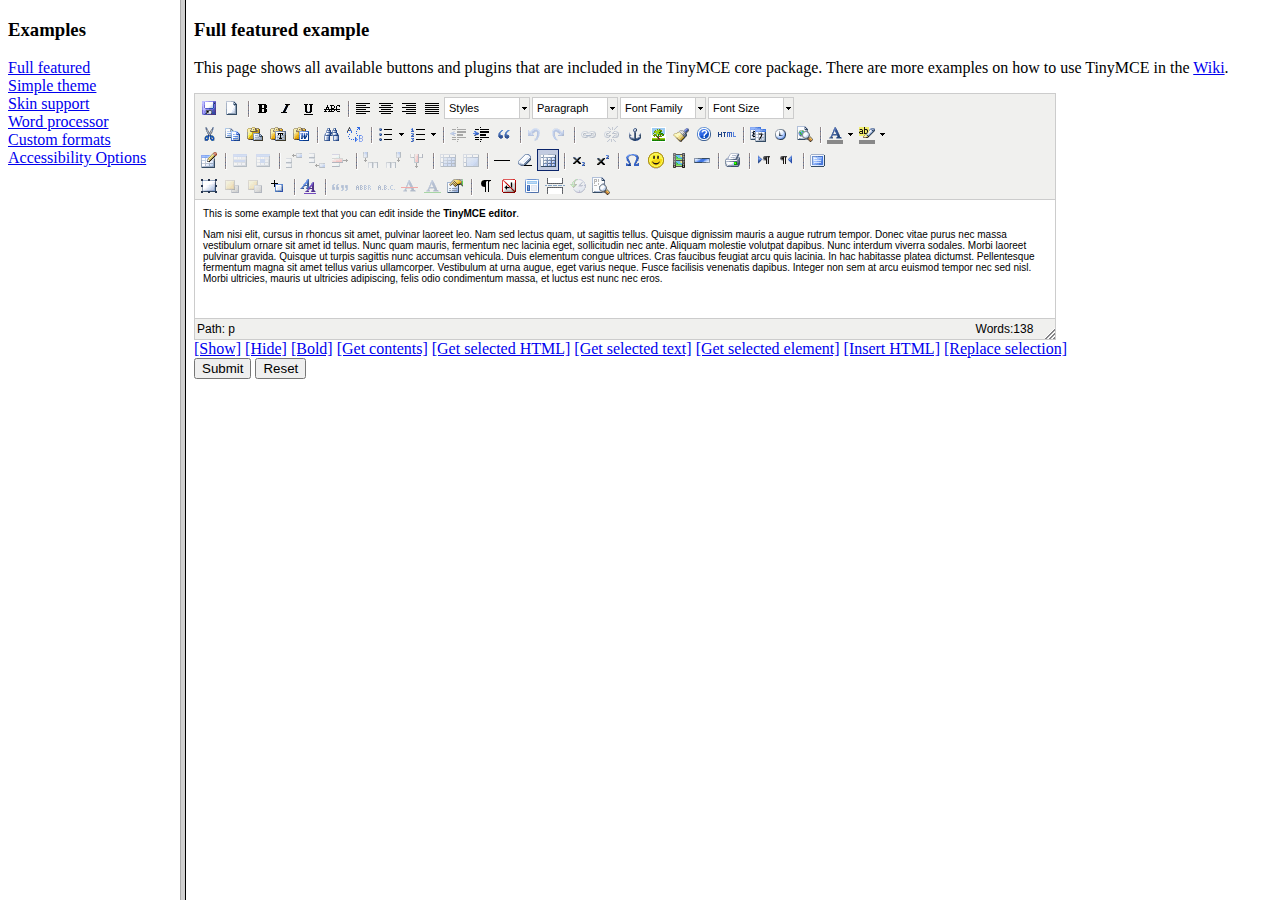
<file: staticstorage/grappelli/tinymce/examples/index.html>
<!DOCTYPE HTML PUBLIC "-//W3C//DTD HTML 4.01 Frameset//EN" "http://www.w3.org/TR/html4/frameset.dtd">
<html>
<head>
	<title>TinyMCE examples</title>
</head>
<frameset cols="180,80%">
	<frame src="menu.html" name="menu" />
	<frame src="full.html" name="main" />
</frameset>
</html>
</file>
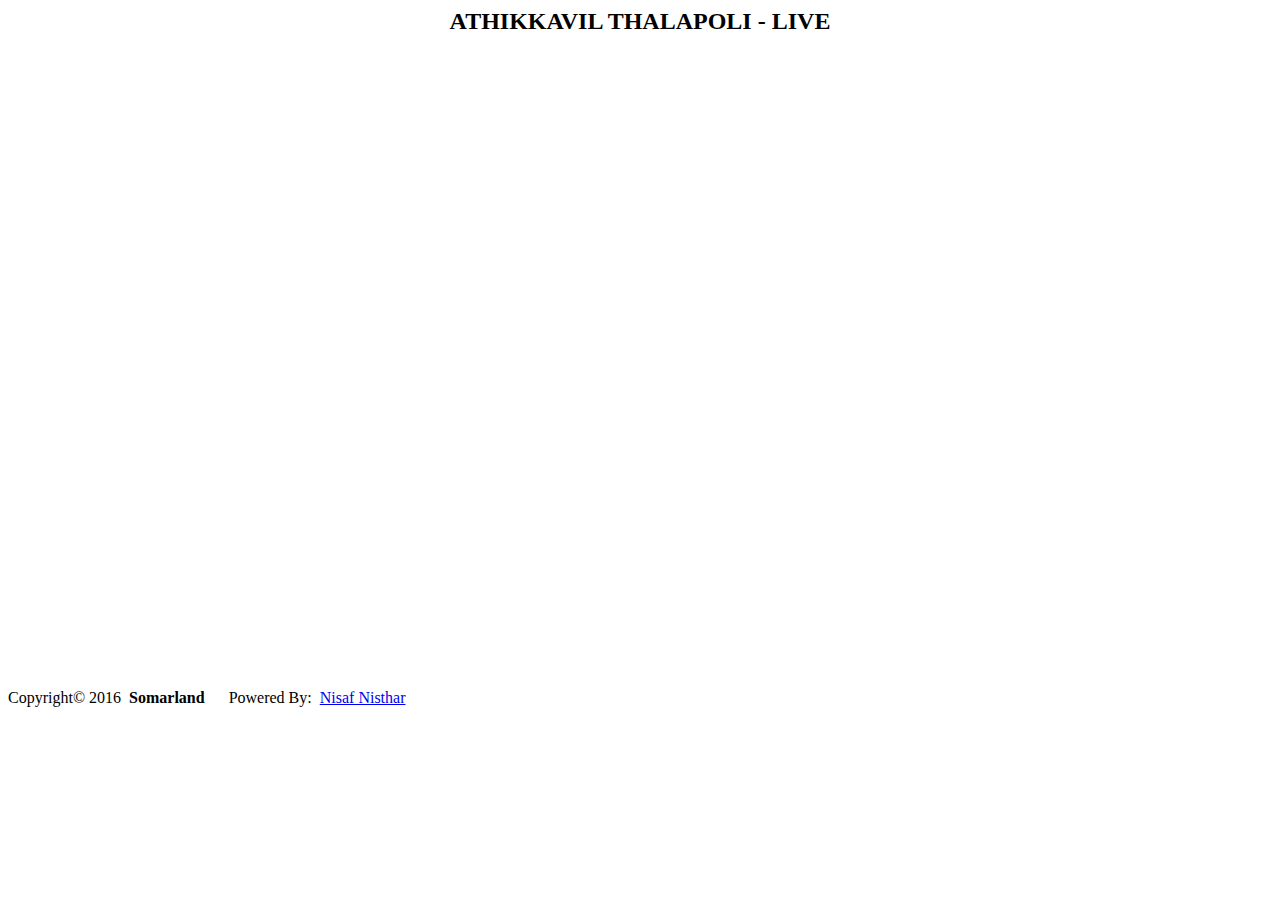
<file: templates/live.html>
<html xmlns="http://www.w3.org/1999/xhtml" xml:lang="en" lang="en">
<head>


<title>Zaifworld</title></head>

<body>
  <div id="content-wrap">
<center><h2><b> ATHIKKAVIL THALAPOLI</b> - LIVE</h2></center>
		<div id="main">
<center>
<iframe src="https://embed.bambuser.com/channel/nisafnisthar" width="800" height="600" frameborder="0">Your browser does not support iframes.</iframe>
</center>


    </div>
  </div>
  <br />

  <div id="footer">

    <p>
        Copyright&copy; 2016 <strong>&nbsp;Somarland</strong>

            &nbsp;&nbsp;&nbsp;&nbsp;
            Powered By:&nbsp;

        <a href="www.facebook.com/nisaf.nisthar" >Nisaf Nisthar</a>

            &nbsp;&nbsp;&nbsp;&nbsp;



        </p>

  <!-- footer ends -->
  </div>

<!-- wrap ends here -->
</div>

</body>
</html>
</file>
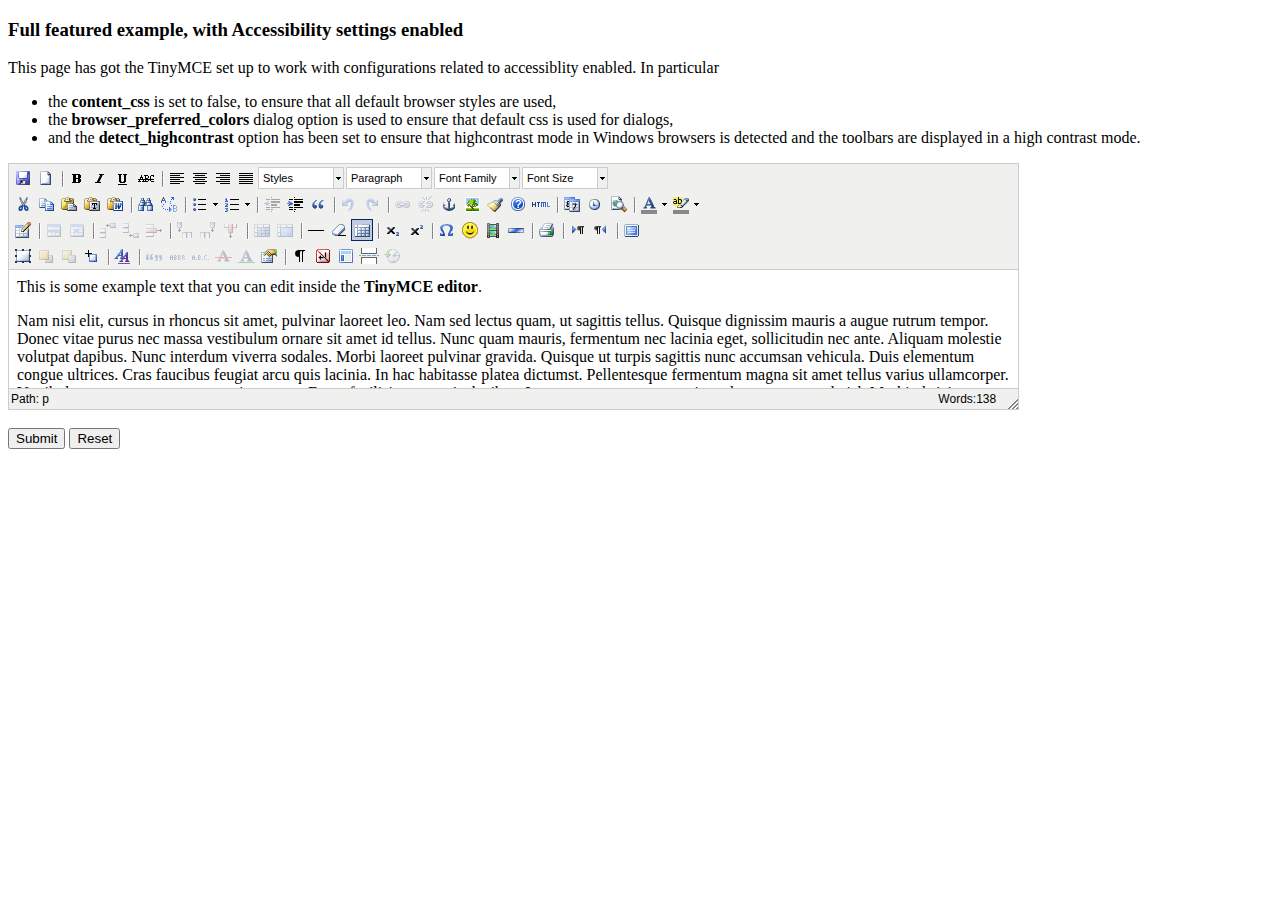
<file: staticstorage/grappelli/tinymce/examples/accessibility.html>
<!DOCTYPE html PUBLIC "-//W3C//DTD XHTML 1.0 Strict//EN" "http://www.w3.org/TR/xhtml1/DTD/xhtml1-strict.dtd">
<html xmlns="http://www.w3.org/1999/xhtml">
<head>
<title>Full featured example</title>

<!-- TinyMCE -->
<script type="text/javascript" src="../jscripts/tiny_mce/tiny_mce.js"></script>
<script type="text/javascript">
	tinyMCE.init({
		// General options
		mode : "textareas",
		theme : "advanced",
		plugins : "pagebreak,style,layer,table,save,advhr,advimage,advlink,emotions,iespell,insertdatetime,preview,media,searchreplace,print,contextmenu,paste,directionality,fullscreen,noneditable,visualchars,nonbreaking,xhtmlxtras,template,wordcount,advlist,autosave",

		// Theme options
		theme_advanced_buttons1 : "save,newdocument,|,bold,italic,underline,strikethrough,|,justifyleft,justifycenter,justifyright,justifyfull,styleselect,formatselect,fontselect,fontsizeselect",
		theme_advanced_buttons2 : "cut,copy,paste,pastetext,pasteword,|,search,replace,|,bullist,numlist,|,outdent,indent,blockquote,|,undo,redo,|,link,unlink,anchor,image,cleanup,help,code,|,insertdate,inserttime,preview,|,forecolor,backcolor",
		theme_advanced_buttons3 : "tablecontrols,|,hr,removeformat,visualaid,|,sub,sup,|,charmap,emotions,iespell,media,advhr,|,print,|,ltr,rtl,|,fullscreen",
		theme_advanced_buttons4 : "insertlayer,moveforward,movebackward,absolute,|,styleprops,|,cite,abbr,acronym,del,ins,attribs,|,visualchars,nonbreaking,template,pagebreak,restoredraft",
		theme_advanced_toolbar_location : "top",
		theme_advanced_toolbar_align : "left",
		theme_advanced_statusbar_location : "bottom",
		theme_advanced_resizing : true,

		// Example content CSS (should be your site CSS)
		// using false to ensure that the default browser settings are used for best Accessibility
		// ACCESSIBILITY SETTINGS
		content_css : false,
		// Use browser preferred colors for dialogs.
		browser_preferred_colors : true,
		detect_highcontrast : true,

		// Drop lists for link/image/media/template dialogs
		template_external_list_url : "lists/template_list.js",
		external_link_list_url : "lists/link_list.js",
		external_image_list_url : "lists/image_list.js",
		media_external_list_url : "lists/media_list.js",

		// Style formats
		style_formats : [
			{title : 'Bold text', inline : 'b'},
			{title : 'Red text', inline : 'span', styles : {color : '#ff0000'}},
			{title : 'Red header', block : 'h1', styles : {color : '#ff0000'}},
			{title : 'Example 1', inline : 'span', classes : 'example1'},
			{title : 'Example 2', inline : 'span', classes : 'example2'},
			{title : 'Table styles'},
			{title : 'Table row 1', selector : 'tr', classes : 'tablerow1'}
		],

		// Replace values for the template plugin
		template_replace_values : {
			username : "Some User",
			staffid : "991234"
		}
	});
</script>
<!-- /TinyMCE -->

</head>
<body>

<form method="post" action="http://tinymce.moxiecode.com/dump.php?example=true">
	<div>
		<h3>Full featured example, with Accessibility settings enabled</h3>

		<p>
			This page has got the TinyMCE set up to work with configurations related to accessiblity enabled.
			In particular
			<ul>
			<li>the <strong>content_css</strong> is set to false, to ensure that all default browser styles are used, </li>
			<li>the <strong>browser_preferred_colors</strong> dialog option is used to ensure that default css is used for dialogs, </li>
			<li>and the <strong>detect_highcontrast</strong> option has been set to ensure that highcontrast mode in Windows browsers
			is detected and the toolbars are displayed in a high contrast mode.</li>
			</ul>
		</p>

		<!-- Gets replaced with TinyMCE, remember HTML in a textarea should be encoded -->
		<div>
			<textarea id="elm1" name="elm1" rows="15" cols="80" style="width: 80%">
				&lt;p&gt;
					This is some example text that you can edit inside the &lt;strong&gt;TinyMCE editor&lt;/strong&gt;.
				&lt;/p&gt;
				&lt;p&gt;
				Nam nisi elit, cursus in rhoncus sit amet, pulvinar laoreet leo. Nam sed lectus quam, ut sagittis tellus. Quisque dignissim mauris a augue rutrum tempor. Donec vitae purus nec massa vestibulum ornare sit amet id tellus. Nunc quam mauris, fermentum nec lacinia eget, sollicitudin nec ante. Aliquam molestie volutpat dapibus. Nunc interdum viverra sodales. Morbi laoreet pulvinar gravida. Quisque ut turpis sagittis nunc accumsan vehicula. Duis elementum congue ultrices. Cras faucibus feugiat arcu quis lacinia. In hac habitasse platea dictumst. Pellentesque fermentum magna sit amet tellus varius ullamcorper. Vestibulum at urna augue, eget varius neque. Fusce facilisis venenatis dapibus. Integer non sem at arcu euismod tempor nec sed nisl. Morbi ultricies, mauris ut ultricies adipiscing, felis odio condimentum massa, et luctus est nunc nec eros.
				&lt;/p&gt;
			</textarea>
		</div>

		<br />
		<input type="submit" name="save" value="Submit" />
		<input type="reset" name="reset" value="Reset" />
	</div>
</form>

<script type="text/javascript">
if (document.location.protocol == 'file:') {
	alert("The examples might not work properly on the local file system due to security settings in your browser. Please use a real webserver.");
}
</script>
</body>
</html>
</file>
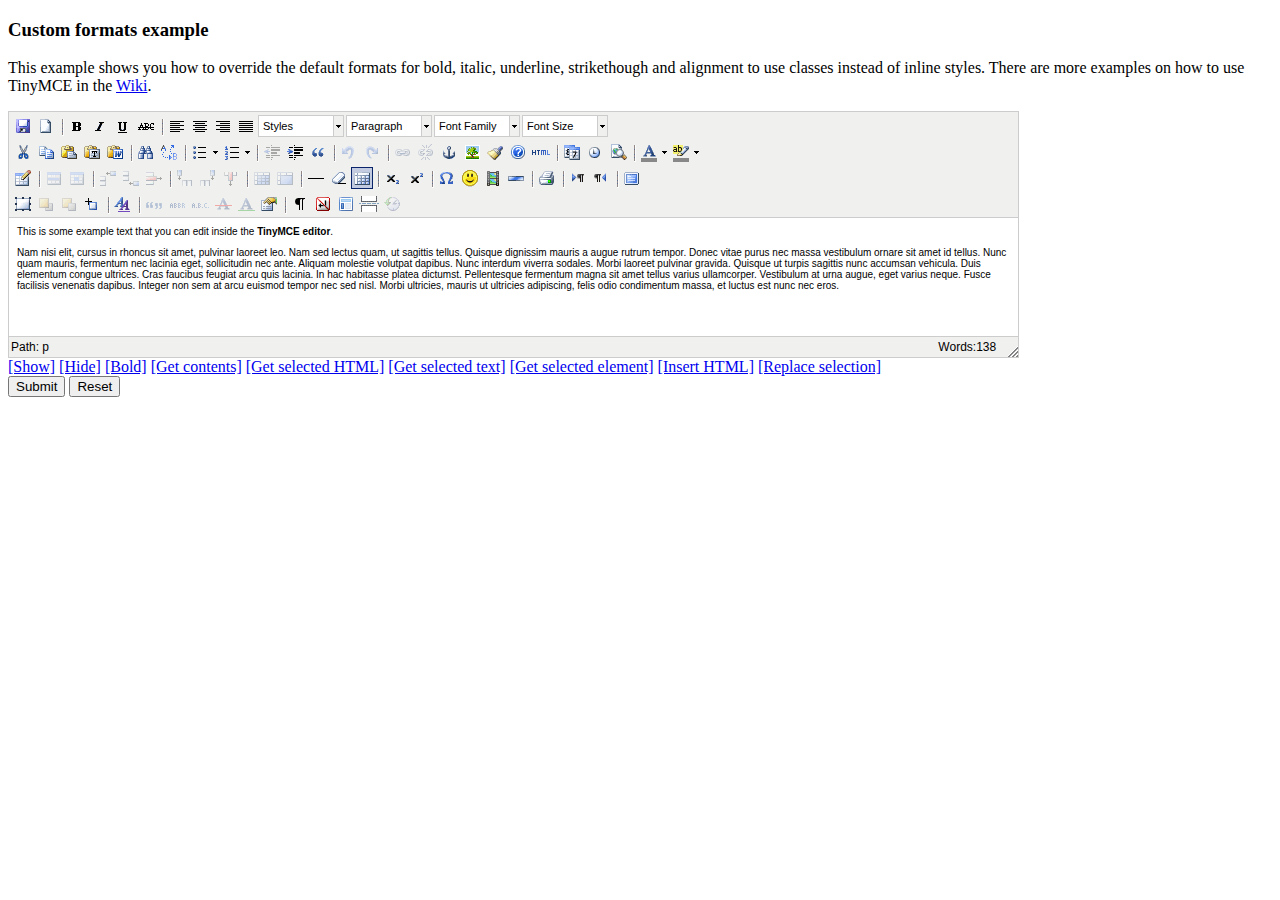
<file: staticstorage/grappelli/tinymce/examples/custom_formats.html>
<!DOCTYPE html PUBLIC "-//W3C//DTD XHTML 1.0 Strict//EN" "http://www.w3.org/TR/xhtml1/DTD/xhtml1-strict.dtd">
<html xmlns="http://www.w3.org/1999/xhtml">
<head>
<title>Custom formats example</title>

<!-- TinyMCE -->
<script type="text/javascript" src="../jscripts/tiny_mce/tiny_mce.js"></script>
<script type="text/javascript">
	tinyMCE.init({
		// General options
		mode : "textareas",
		theme : "advanced",
		plugins : "autolink,lists,pagebreak,style,layer,table,save,advhr,advimage,advlink,emotions,iespell,inlinepopups,insertdatetime,preview,media,searchreplace,print,contextmenu,paste,directionality,fullscreen,noneditable,visualchars,nonbreaking,xhtmlxtras,template,wordcount,advlist,autosave",

		// Theme options
		theme_advanced_buttons1 : "save,newdocument,|,bold,italic,underline,strikethrough,|,justifyleft,justifycenter,justifyright,justifyfull,styleselect,formatselect,fontselect,fontsizeselect",
		theme_advanced_buttons2 : "cut,copy,paste,pastetext,pasteword,|,search,replace,|,bullist,numlist,|,outdent,indent,blockquote,|,undo,redo,|,link,unlink,anchor,image,cleanup,help,code,|,insertdate,inserttime,preview,|,forecolor,backcolor",
		theme_advanced_buttons3 : "tablecontrols,|,hr,removeformat,visualaid,|,sub,sup,|,charmap,emotions,iespell,media,advhr,|,print,|,ltr,rtl,|,fullscreen",
		theme_advanced_buttons4 : "insertlayer,moveforward,movebackward,absolute,|,styleprops,|,cite,abbr,acronym,del,ins,attribs,|,visualchars,nonbreaking,template,pagebreak,restoredraft",
		theme_advanced_toolbar_location : "top",
		theme_advanced_toolbar_align : "left",
		theme_advanced_statusbar_location : "bottom",
		theme_advanced_resizing : true,

		// Example content CSS (should be your site CSS)
		content_css : "css/content.css",

		// Drop lists for link/image/media/template dialogs
		template_external_list_url : "lists/template_list.js",
		external_link_list_url : "lists/link_list.js",
		external_image_list_url : "lists/image_list.js",
		media_external_list_url : "lists/media_list.js",

		// Style formats
		style_formats : [
			{title : 'Bold text', inline : 'b'},
			{title : 'Red text', inline : 'span', styles : {color : '#ff0000'}},
			{title : 'Red header', block : 'h1', styles : {color : '#ff0000'}},
			{title : 'Example 1', inline : 'span', classes : 'example1'},
			{title : 'Example 2', inline : 'span', classes : 'example2'},
			{title : 'Table styles'},
			{title : 'Table row 1', selector : 'tr', classes : 'tablerow1'}
		],

		formats : {
			alignleft : {selector : 'p,h1,h2,h3,h4,h5,h6,td,th,div,ul,ol,li,table,img', classes : 'left'},
			aligncenter : {selector : 'p,h1,h2,h3,h4,h5,h6,td,th,div,ul,ol,li,table,img', classes : 'center'},
			alignright : {selector : 'p,h1,h2,h3,h4,h5,h6,td,th,div,ul,ol,li,table,img', classes : 'right'},
			alignfull : {selector : 'p,h1,h2,h3,h4,h5,h6,td,th,div,ul,ol,li,table,img', classes : 'full'},
			bold : {inline : 'span', 'classes' : 'bold'},
			italic : {inline : 'span', 'classes' : 'italic'},
			underline : {inline : 'span', 'classes' : 'underline', exact : true},
			strikethrough : {inline : 'del'}
		},

		// Replace values for the template plugin
		template_replace_values : {
			username : "Some User",
			staffid : "991234"
		}
	});
</script>
<!-- /TinyMCE -->

</head>
<body>

<form method="post" action="http://tinymce.moxiecode.com/dump.php?example=true">
	<div>
		<h3>Custom formats example</h3>

		<p>
			This example shows you how to override the default formats for bold, italic, underline, strikethough and alignment to use classes instead of inline styles.
			There are more examples on how to use TinyMCE in the <a href="http://tinymce.moxiecode.com/examples/">Wiki</a>.
		</p>

		<!-- Gets replaced with TinyMCE, remember HTML in a textarea should be encoded -->
		<div>
			<textarea id="elm1" name="elm1" rows="15" cols="80" style="width: 80%">
				&lt;p&gt;
					This is some example text that you can edit inside the &lt;strong&gt;TinyMCE editor&lt;/strong&gt;.
				&lt;/p&gt;
				&lt;p&gt;
				Nam nisi elit, cursus in rhoncus sit amet, pulvinar laoreet leo. Nam sed lectus quam, ut sagittis tellus. Quisque dignissim mauris a augue rutrum tempor. Donec vitae purus nec massa vestibulum ornare sit amet id tellus. Nunc quam mauris, fermentum nec lacinia eget, sollicitudin nec ante. Aliquam molestie volutpat dapibus. Nunc interdum viverra sodales. Morbi laoreet pulvinar gravida. Quisque ut turpis sagittis nunc accumsan vehicula. Duis elementum congue ultrices. Cras faucibus feugiat arcu quis lacinia. In hac habitasse platea dictumst. Pellentesque fermentum magna sit amet tellus varius ullamcorper. Vestibulum at urna augue, eget varius neque. Fusce facilisis venenatis dapibus. Integer non sem at arcu euismod tempor nec sed nisl. Morbi ultricies, mauris ut ultricies adipiscing, felis odio condimentum massa, et luctus est nunc nec eros.
				&lt;/p&gt;
			</textarea>
		</div>

		<!-- Some integration calls -->
		<a href="javascript:;" onmousedown="tinyMCE.get('elm1').show();">[Show]</a>
		<a href="javascript:;" onmousedown="tinyMCE.get('elm1').hide();">[Hide]</a>
		<a href="javascript:;" onmousedown="tinyMCE.get('elm1').execCommand('Bold');">[Bold]</a>
		<a href="javascript:;" onmousedown="alert(tinyMCE.get('elm1').getContent());">[Get contents]</a>
		<a href="javascript:;" onmousedown="alert(tinyMCE.get('elm1').selection.getContent());">[Get selected HTML]</a>
		<a href="javascript:;" onmousedown="alert(tinyMCE.get('elm1').selection.getContent({format : 'text'}));">[Get selected text]</a>
		<a href="javascript:;" onmousedown="alert(tinyMCE.get('elm1').selection.getNode().nodeName);">[Get selected element]</a>
		<a href="javascript:;" onmousedown="tinyMCE.execCommand('mceInsertContent',false,'<b>Hello world!!</b>');">[Insert HTML]</a>
		<a href="javascript:;" onmousedown="tinyMCE.execCommand('mceReplaceContent',false,'<b>{$selection}</b>');">[Replace selection]</a>

		<br />
		<input type="submit" name="save" value="Submit" />
		<input type="reset" name="reset" value="Reset" />
	</div>
</form>
<script type="text/javascript">
if (document.location.protocol == 'file:') {
	alert("The examples might not work properly on the local file system due to security settings in your browser. Please use a real webserver.");
}
</script>
</body>
</html>
</file>
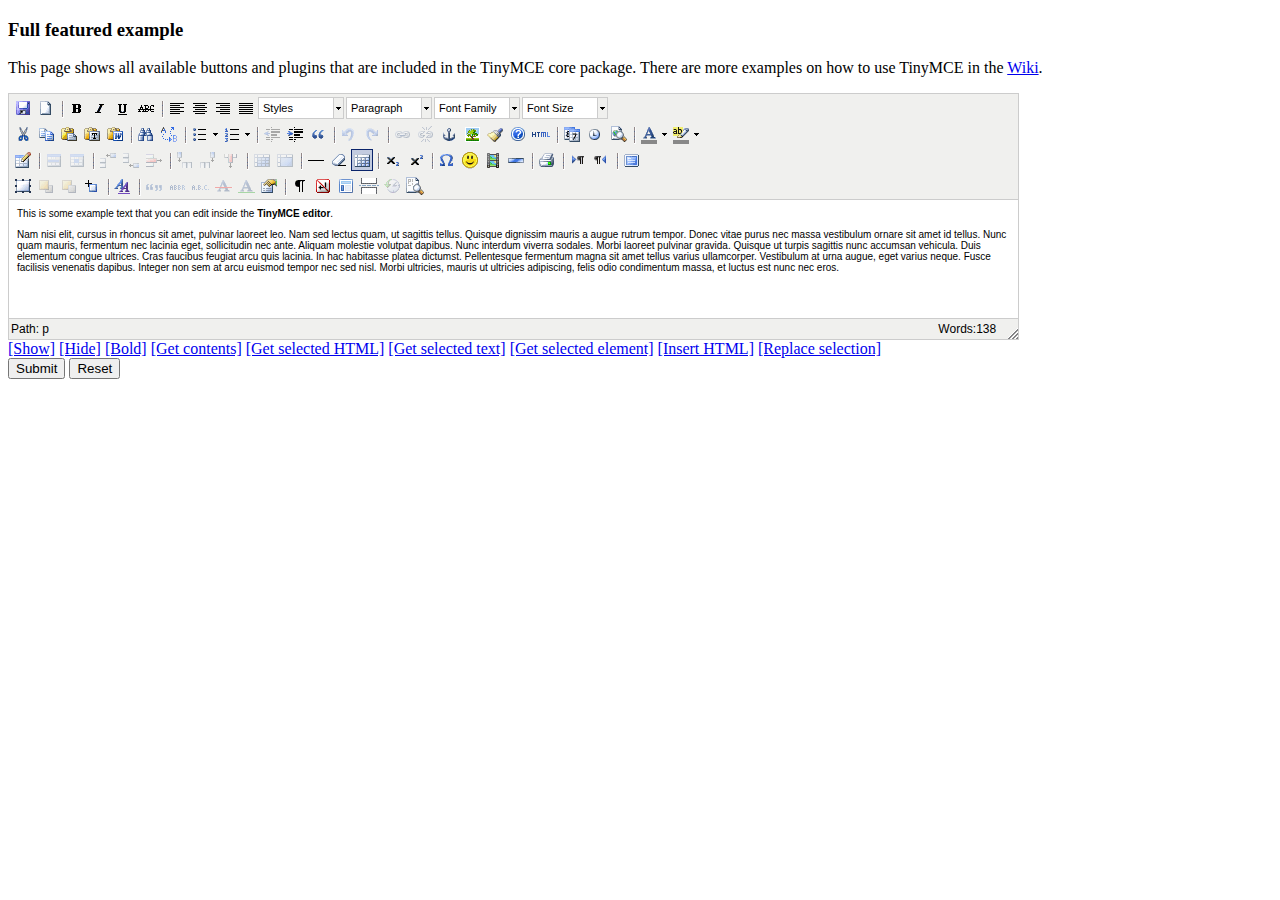
<file: staticstorage/grappelli/tinymce/examples/full.html>
<!DOCTYPE html PUBLIC "-//W3C//DTD XHTML 1.0 Strict//EN" "http://www.w3.org/TR/xhtml1/DTD/xhtml1-strict.dtd">
<html xmlns="http://www.w3.org/1999/xhtml">
<head>
<title>Full featured example</title>
<meta http-equiv="X-UA-Compatible" content="IE=edge" />
<!-- TinyMCE -->
<script type="text/javascript" src="../jscripts/tiny_mce/tiny_mce.js"></script>
<script type="text/javascript">
	tinyMCE.init({
		// General options
		mode : "textareas",
		theme : "advanced",
		plugins : "autolink,lists,pagebreak,style,layer,table,save,advhr,advimage,advlink,emotions,iespell,inlinepopups,insertdatetime,preview,media,searchreplace,print,contextmenu,paste,directionality,fullscreen,noneditable,visualchars,nonbreaking,xhtmlxtras,template,wordcount,advlist,autosave,visualblocks",

		// Theme options
		theme_advanced_buttons1 : "save,newdocument,|,bold,italic,underline,strikethrough,|,justifyleft,justifycenter,justifyright,justifyfull,styleselect,formatselect,fontselect,fontsizeselect",
		theme_advanced_buttons2 : "cut,copy,paste,pastetext,pasteword,|,search,replace,|,bullist,numlist,|,outdent,indent,blockquote,|,undo,redo,|,link,unlink,anchor,image,cleanup,help,code,|,insertdate,inserttime,preview,|,forecolor,backcolor",
		theme_advanced_buttons3 : "tablecontrols,|,hr,removeformat,visualaid,|,sub,sup,|,charmap,emotions,iespell,media,advhr,|,print,|,ltr,rtl,|,fullscreen",
		theme_advanced_buttons4 : "insertlayer,moveforward,movebackward,absolute,|,styleprops,|,cite,abbr,acronym,del,ins,attribs,|,visualchars,nonbreaking,template,pagebreak,restoredraft,visualblocks",
		theme_advanced_toolbar_location : "top",
		theme_advanced_toolbar_align : "left",
		theme_advanced_statusbar_location : "bottom",
		theme_advanced_resizing : true,

		// Example content CSS (should be your site CSS)
		content_css : "css/content.css",

		// Drop lists for link/image/media/template dialogs
		template_external_list_url : "lists/template_list.js",
		external_link_list_url : "lists/link_list.js",
		external_image_list_url : "lists/image_list.js",
		media_external_list_url : "lists/media_list.js",

		// Style formats
		style_formats : [
			{title : 'Bold text', inline : 'b'},
			{title : 'Red text', inline : 'span', styles : {color : '#ff0000'}},
			{title : 'Red header', block : 'h1', styles : {color : '#ff0000'}},
			{title : 'Example 1', inline : 'span', classes : 'example1'},
			{title : 'Example 2', inline : 'span', classes : 'example2'},
			{title : 'Table styles'},
			{title : 'Table row 1', selector : 'tr', classes : 'tablerow1'}
		],

		// Replace values for the template plugin
		template_replace_values : {
			username : "Some User",
			staffid : "991234"
		}
	});
</script>
<!-- /TinyMCE -->

</head>
<body role="application">

<form method="post" action="http://tinymce.moxiecode.com/dump.php?example=true">
	<div>
		<h3>Full featured example</h3>

		<p>
			This page shows all available buttons and plugins that are included in the TinyMCE core package.
			There are more examples on how to use TinyMCE in the <a href="http://tinymce.moxiecode.com/examples/">Wiki</a>.
		</p>

		<!-- Gets replaced with TinyMCE, remember HTML in a textarea should be encoded -->
		<div>
			<textarea id="elm1" name="elm1" rows="15" cols="80" style="width: 80%">
				&lt;p&gt;
					This is some example text that you can edit inside the &lt;strong&gt;TinyMCE editor&lt;/strong&gt;.
				&lt;/p&gt;
				&lt;p&gt;
				Nam nisi elit, cursus in rhoncus sit amet, pulvinar laoreet leo. Nam sed lectus quam, ut sagittis tellus. Quisque dignissim mauris a augue rutrum tempor. Donec vitae purus nec massa vestibulum ornare sit amet id tellus. Nunc quam mauris, fermentum nec lacinia eget, sollicitudin nec ante. Aliquam molestie volutpat dapibus. Nunc interdum viverra sodales. Morbi laoreet pulvinar gravida. Quisque ut turpis sagittis nunc accumsan vehicula. Duis elementum congue ultrices. Cras faucibus feugiat arcu quis lacinia. In hac habitasse platea dictumst. Pellentesque fermentum magna sit amet tellus varius ullamcorper. Vestibulum at urna augue, eget varius neque. Fusce facilisis venenatis dapibus. Integer non sem at arcu euismod tempor nec sed nisl. Morbi ultricies, mauris ut ultricies adipiscing, felis odio condimentum massa, et luctus est nunc nec eros.
				&lt;/p&gt;
			</textarea>
		</div>

		<!-- Some integration calls -->
		<a href="javascript:;" onclick="tinyMCE.get('elm1').show();return false;">[Show]</a>
		<a href="javascript:;" onclick="tinyMCE.get('elm1').hide();return false;">[Hide]</a>
		<a href="javascript:;" onclick="tinyMCE.get('elm1').execCommand('Bold');return false;">[Bold]</a>
		<a href="javascript:;" onclick="alert(tinyMCE.get('elm1').getContent());return false;">[Get contents]</a>
		<a href="javascript:;" onclick="alert(tinyMCE.get('elm1').selection.getContent());return false;">[Get selected HTML]</a>
		<a href="javascript:;" onclick="alert(tinyMCE.get('elm1').selection.getContent({format : 'text'}));return false;">[Get selected text]</a>
		<a href="javascript:;" onclick="alert(tinyMCE.get('elm1').selection.getNode().nodeName);return false;">[Get selected element]</a>
		<a href="javascript:;" onclick="tinyMCE.execCommand('mceInsertContent',false,'<b>Hello world!!</b>');return false;">[Insert HTML]</a>
		<a href="javascript:;" onclick="tinyMCE.execCommand('mceReplaceContent',false,'<b>{$selection}</b>');return false;">[Replace selection]</a>

		<br />
		<input type="submit" name="save" value="Submit" />
		<input type="reset" name="reset" value="Reset" />
	</div>
</form>

<script type="text/javascript">
if (document.location.protocol == 'file:') {
	alert("The examples might not work properly on the local file system due to security settings in your browser. Please use a real webserver.");
}
</script>
</body>
</html>
</file>
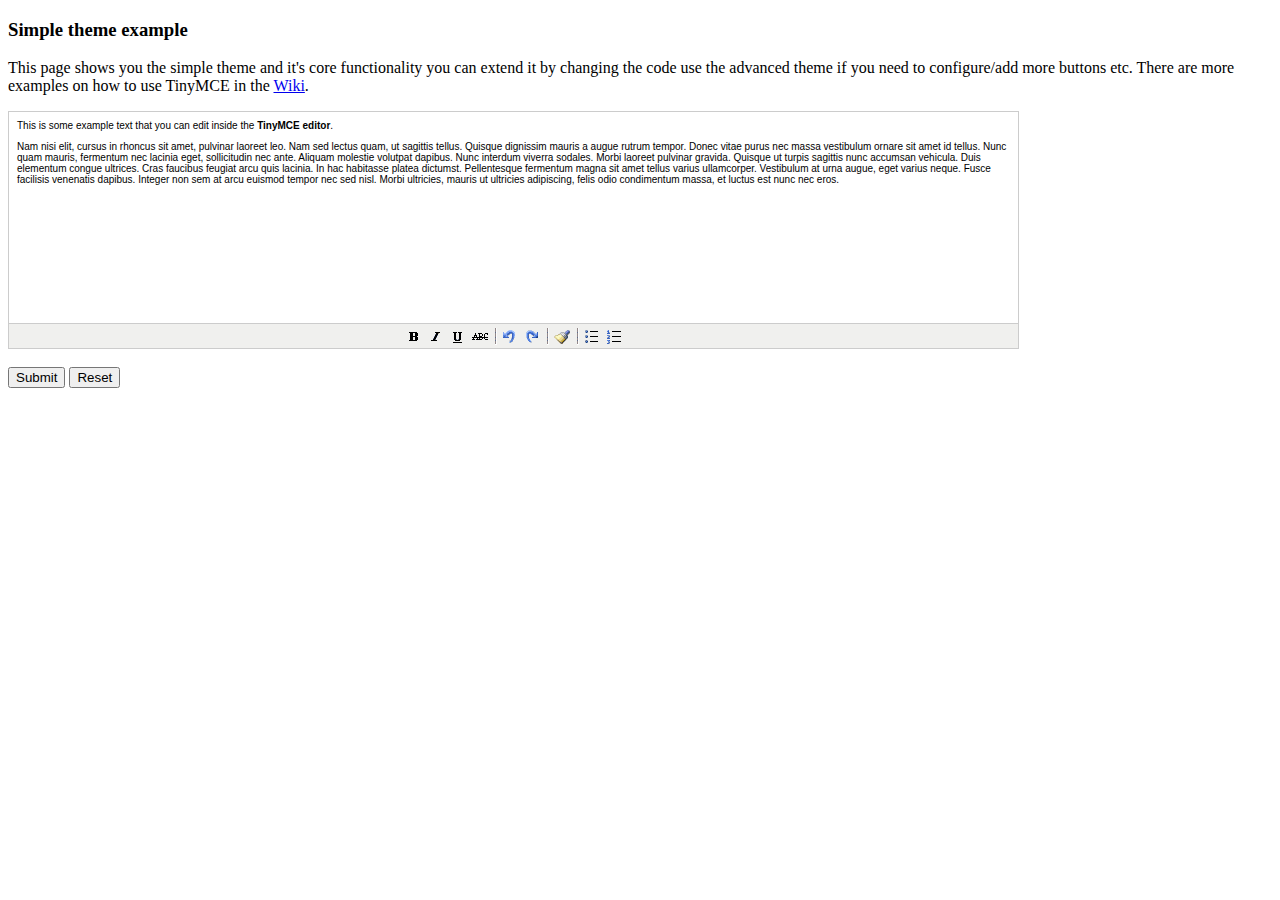
<file: staticstorage/grappelli/tinymce/examples/simple.html>
<!DOCTYPE html PUBLIC "-//W3C//DTD XHTML 1.0 Strict//EN" "http://www.w3.org/TR/xhtml1/DTD/xhtml1-strict.dtd">
<html xmlns="http://www.w3.org/1999/xhtml">
<head>
<title>Simple theme example</title>

<!-- TinyMCE -->
<script type="text/javascript" src="../jscripts/tiny_mce/tiny_mce.js"></script>
<script type="text/javascript">
	tinyMCE.init({
		mode : "textareas",
		theme : "simple"
	});
</script>
<!-- /TinyMCE -->

</head>
<body>

<form method="post" action="http://tinymce.moxiecode.com/dump.php?example=true">
	<h3>Simple theme example</h3>

	<p>
		This page shows you the simple theme and it's core functionality you can extend it by changing the code use the advanced theme if you need to configure/add more buttons etc.
		There are more examples on how to use TinyMCE in the <a href="http://tinymce.moxiecode.com/examples/">Wiki</a>.
	</p>

	<!-- Gets replaced with TinyMCE, remember HTML in a textarea should be encoded -->
	<textarea id="elm1" name="elm1" rows="15" cols="80" style="width: 80%">
		&lt;p&gt;
			This is some example text that you can edit inside the &lt;strong&gt;TinyMCE editor&lt;/strong&gt;.
		&lt;/p&gt;
		&lt;p&gt;
		Nam nisi elit, cursus in rhoncus sit amet, pulvinar laoreet leo. Nam sed lectus quam, ut sagittis tellus. Quisque dignissim mauris a augue rutrum tempor. Donec vitae purus nec massa vestibulum ornare sit amet id tellus. Nunc quam mauris, fermentum nec lacinia eget, sollicitudin nec ante. Aliquam molestie volutpat dapibus. Nunc interdum viverra sodales. Morbi laoreet pulvinar gravida. Quisque ut turpis sagittis nunc accumsan vehicula. Duis elementum congue ultrices. Cras faucibus feugiat arcu quis lacinia. In hac habitasse platea dictumst. Pellentesque fermentum magna sit amet tellus varius ullamcorper. Vestibulum at urna augue, eget varius neque. Fusce facilisis venenatis dapibus. Integer non sem at arcu euismod tempor nec sed nisl. Morbi ultricies, mauris ut ultricies adipiscing, felis odio condimentum massa, et luctus est nunc nec eros.
		&lt;/p&gt;
	</textarea>

	<br />
	<input type="submit" name="save" value="Submit" />
	<input type="reset" name="reset" value="Reset" />
</form>
<script type="text/javascript">
if (document.location.protocol == 'file:') {
	alert("The examples might not work properly on the local file system due to security settings in your browser. Please use a real webserver.");
}
</script>
</body>
</html>
</file>
